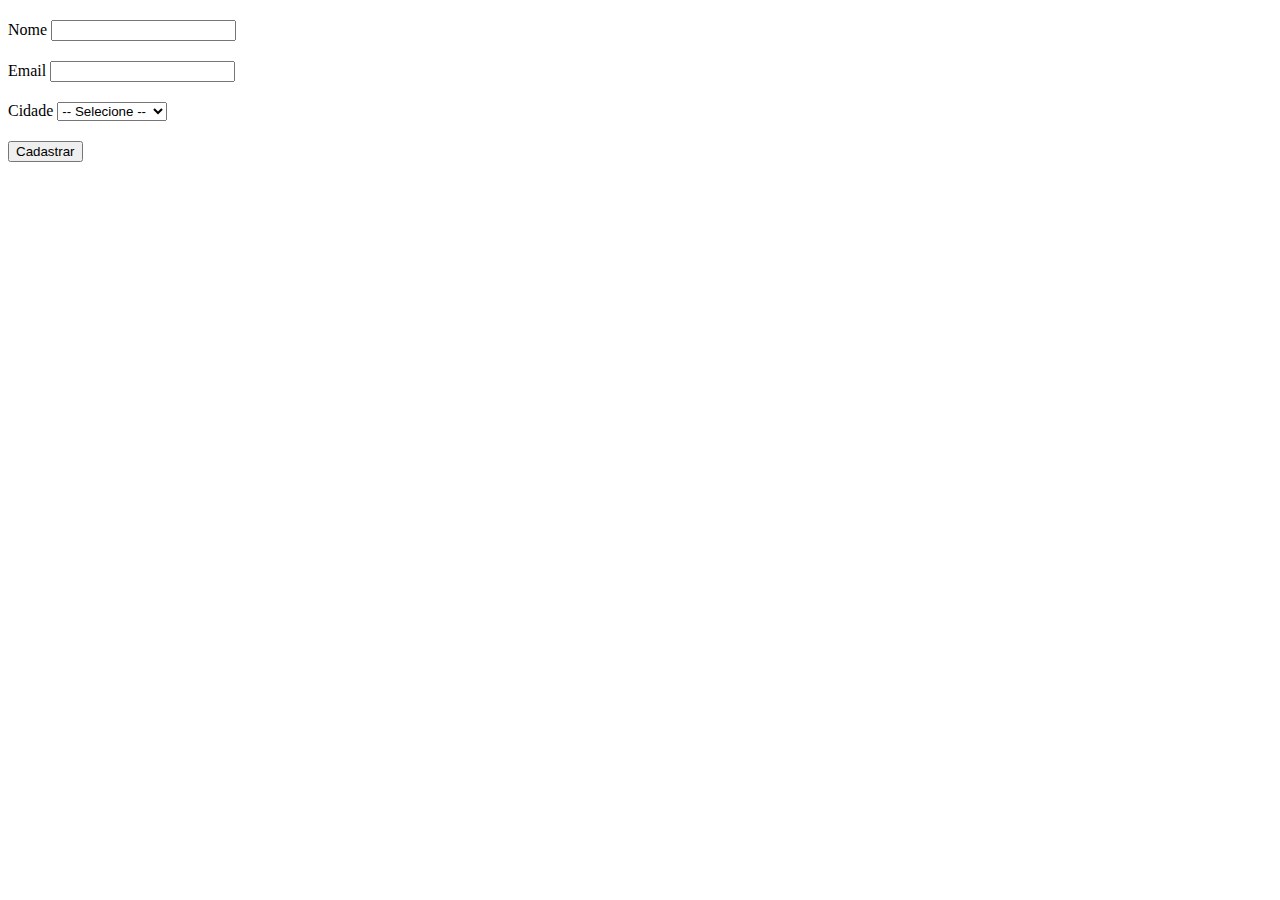
<file: javaScriptInter3/index.html>
<!DOCTYPE html>
<html lang="en">
<head>
  <meta charset="UTF-8">
  <meta name="viewport" content="width=device-width, initial-scale=1.0">
  <title>Document</title>

  <style>
    div {
      margin: 20px 0;
    }

    .inputError {
      border: 1px solid red;
    }

    .erro {
      color: red;
    }
  </style>
</head>
<body>

  <form id="formCadastro" action="gravarDados.html">
    <div>
      <label>
        Nome
        <input type="text" name="nome">
        <span class="erro"></span>
      </label>
    </div>

    <div>
      <label>
        Email
        <input type="text" name="email">
        <span class="erro"></span>
      </label>
    </div>

    <div>
      <label>
        Cidade
        <select name="cidade">
          <option value="">-- Selecione --</option>
          <option value="São Paulo">São Paulo</option>
          <option value="Rio de Janeiro">Rio de Janeiro</option>
          <option value="São Paulo">Belo Horizonte</option>
        </select>
        <span class="erro"></span>
      </label>
    </div>

    <button type="submit">Cadastrar</button>
  </form>

  <script src="script.js"></script>
  
</body>
</html>
</file>
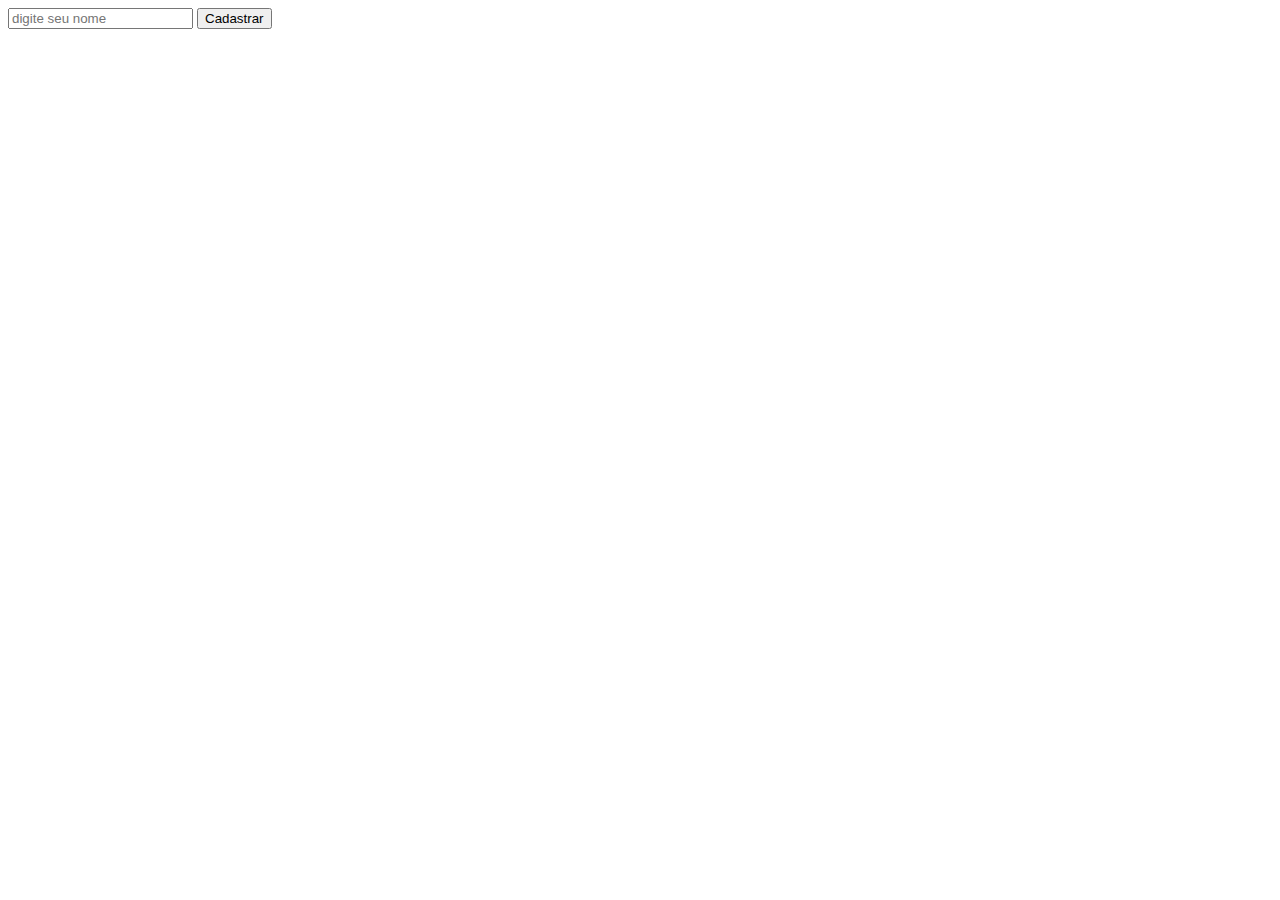
<file: javaScriptToast/index.html>
<!DOCTYPE html>
<html lang="en">
<head>
    <meta charset="UTF-8">
    <meta http-equiv="X-UA-Compatible" content="IE=edge">
    <meta name="viewport" content="width=device-width, initial-scale=1.0">
    <link rel="stylesheet" href="style.css">
    <title>Document</title>
</head>
<body>
    
    
    <input type="text" name="tarefa" id="nome" placeholder="digite seu nome">
    <button id="tarefaCadastrada">Cadastrar</button>
    

    <div class="toast"></div>

    <script src="script.js"></script>
</body>
</html>
</file>
<file: javaScriptToast/style.css>
.toast {
  max-width: 250px;
  padding: 10px;
  background-color: rgb(255, 0, 0);
  border-color: rgb(255, 0, 0);
  border-style: solid;
  border-width: 1px;
  border-radius: 5px;
  color: rgb(255, 255, 255);
  text-align: center;
  position: absolute;
  left: -1000%;
  top: 90%;
  transition: all 900ms ease;
}

.visible {
  left: 20px;
}/*# sourceMappingURL=style.css.map */
</file>
